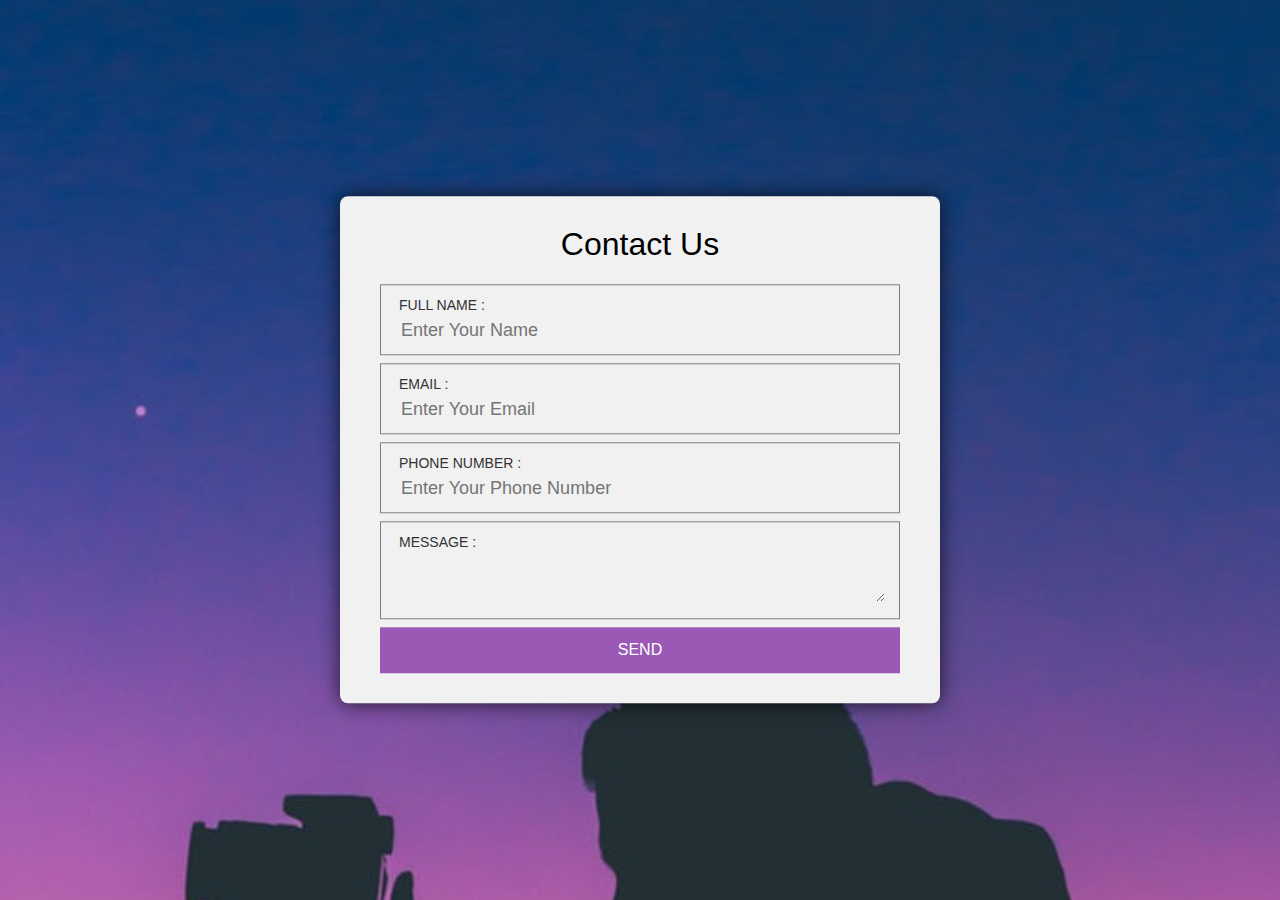
<file: Web Development Project/Contact Us.html>
<!DOCTYPE html>
<html lang="en" dir="ltr">
<head>
	<meta charset="utf-8">
	<title>Contact Us Page</title>
	<link rel="stylesheet" href="contact.css">
</head>
<body>
	<div class="contact-form">
		<h1>Contact Us</h1>
		<div class="txtb">
			<label>Full Name :</label>
			<input type="text" name="" value="" placeholder="Enter Your Name">		
		</div>

		<div class="txtb">
			<label>Email :</label>
			<input type="email" name="" value="" placeholder="Enter Your Email">		
		</div>

		<div class="txtb">
			<label>Phone Number :</label>
			<input type="text" name="" value="" placeholder="Enter Your Phone Number">		
		</div>

		<div class="txtb">
			<label>Message :</label>
			<textarea ></textarea>		
		</div>
		<a class="btn">Send</a>
	</div>
</body>
</html>
</file>
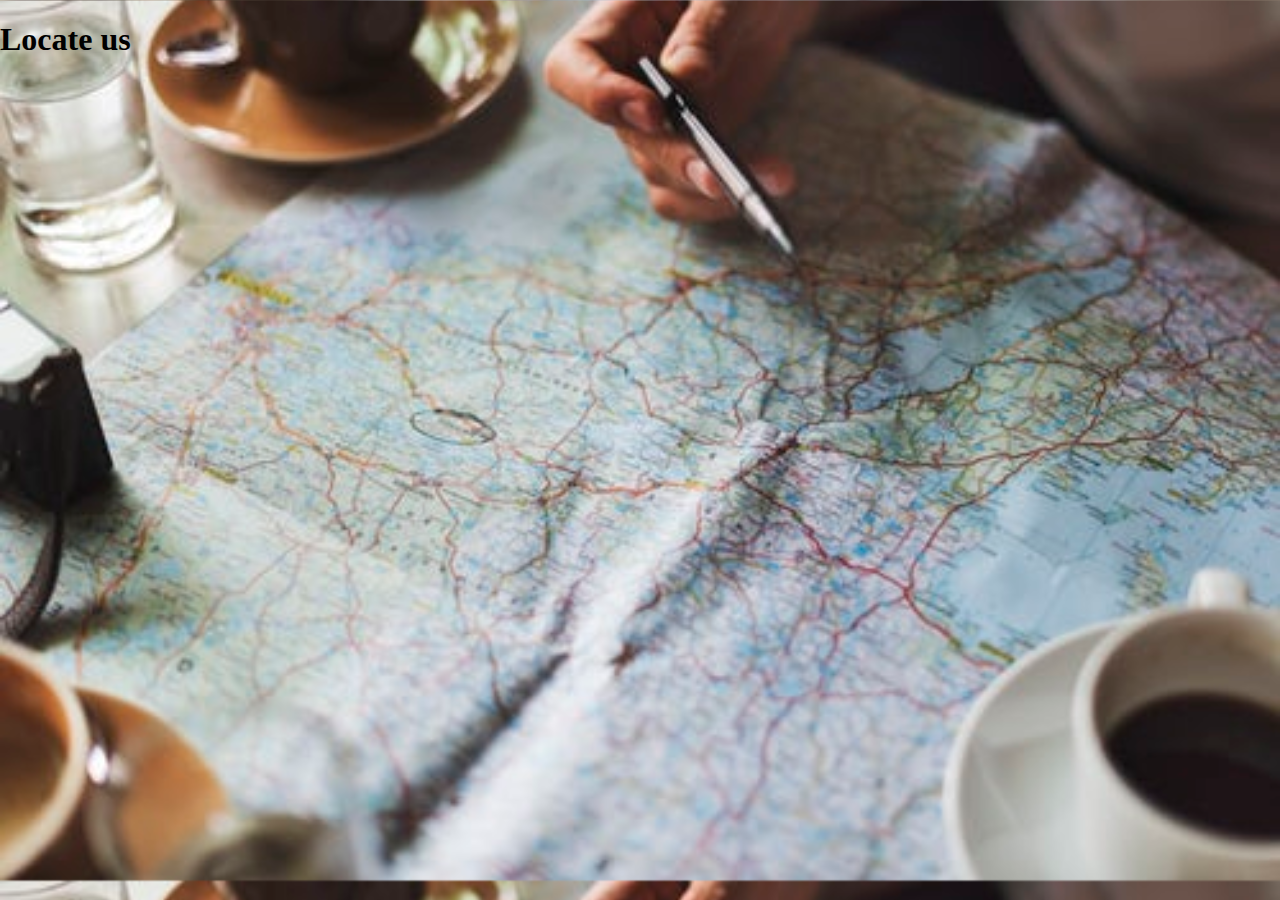
<file: Web Development Project/Find Us.html>
<!DOCTYPE html>
<html lang="en">
<head>
	<title>Find Us Page</title>
	<link rel="stylesheet" href="find.css">
</head>
<body>
	<h1>Locate us</h1>
	<iframe src="https://www.google.com/maps/embed?pb=!1m18!1m12!1m3!1d3988.812266118809!2d36.81562031415751!3d-1.2867106359880929!2m3!1f0!2f0!3f0!3m2!1i1024!2i768!4f13.1!3m3!1m2!1s0x182f10d093dfb83b%3A0x12a857a25f5c6cb8!2sNairobi+Gallery!5e0!3m2!1sen!2ske!4v1530694553987" width="800" height="750" frameborder="0" style="border:0" allowfullscreen></iframe>
</body>
</html>
</file>
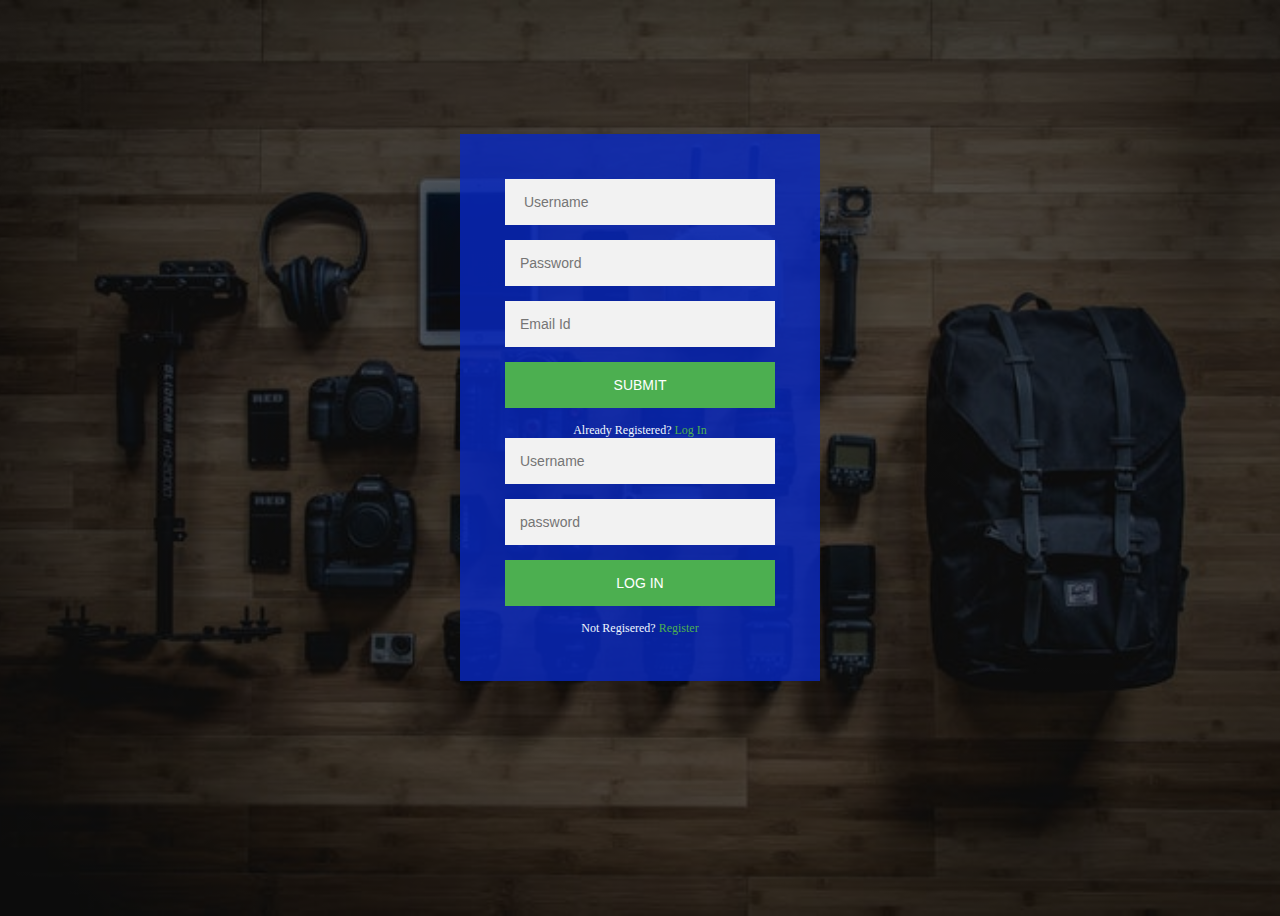
<file: Web Development Project/Sign.html>
<!DOCTYPE html>
<html>
<head>
  <title>Sign Up/Log In Page</title>
  <link rel="stylesheet" type="text/css" href="bac.css">
</head>
<body>
  <div class="login-page"> 
    <div class="form">
      <form class="register-form">
        <input type="text" placeholder=" Username"/>
        <input type="text" placeholder="Password"/>
        <input type="text" placeholder="Email Id"/>
        <button>SUBMIT</button>
        <p class="message">Already Registered?<a href="#"> Log In</a></p>
      </form>
      <form class="login-form">
        <input type="text" placeholder="Username"/>
        <input type="password" placeholder="password"/>
        <button>Log In</button>
        <p class="message">Not Regisered? <a href="#">Register</a></p>
      </form>
    </div>
  </div>

</body>
</html>
</file>
<file: Web Development Project/contact.css>
body{
	margin: 0;
	padding: 0;
	background: url(Cbak.jpg);
	background-size: cover;
}
.contact-form{
	width: 85%;
	max-width: 600px;
	background: #f1f1f1;
	position: absolute;
	top: 50%;
	left: 50%;
	transform: translate(-50%, -50%);
	padding: 30px 40px;
	box-sizing: border-box;
	border-radius: 8px;
	text-align: center;
	box-shadow: 0 0 20px #000000b3;
	font-family: "Montserrat", sans-serif;
}
.contact-form h1{
	margin-top: 0;
	font-weight: 200;
}
.txtb{
	border:1px solid gray;
	margin:8px 0; 
	padding: 12px 18px;

}
.txtb label{
	display: block;
	text-align: left;
	color: #333;
	text-transform: uppercase;
	font-size: 14px;
}
.txtb input, .txtb textarea{
	width: 100%;
	border: none;
	background: none;
	outline: none;
	font-size: 18px;
	margin-top: 6px;
}
.btn{
	display: block;
	background: #9b59b6;
	padding: 14px 0;
	color: white;
	text-transform: uppercase;
	cursor: pointer;
	margin-top: 8px;
	width: 100%;
}
</file>
<file: Web Development Project/find.css>
body{
	margin: 0;
	padding: 0;
	background: url(Fbac.jpg);
	background-size: cover;
}
</file>
<file: Web Development Project/bac.css>
body{
	background-image: linear-gradient(rgba(0,0,0,0.6),rgba(0,0,0,0.6)),url(sign.jpg);
	height: 100vh;
	background-size: cover;
	background-position: center;
}
.login-page{
	width: 360px;
	padding: 10% 0 0;
	margin: auto;
}
.form{
	position: relative;
	z-index: 1;
	background: rgba(7, 40, 195, 0.8);
    max-width: 360px;
	margin: 0 auto 100px;
	padding: 45px;
	text-align: center;
}
.form input{
	font-family: "Roboto", sans-serif;
	outline: 1;
	background: #f2f2f2;
	width: 100%;
	border: 0;
	margin: 0 0 15px;
	padding: 15px;
	box-sizing: border-box;
	font-size: 14px;
}
.form button{
	font-family: "Roboto", sans-serif;
	text-transform: uppercase;
	outline: 0;
	background: #4CAF50;
	width: 100%;
	border: 0;
	padding: 15px;
	color: #FFFFFF;
	font-size: 14px;
	cursor: pointer;
}
.form button: hover, .form button: active{
	background: #43A047;
}
.form .message{
	margin: 15px 0 0;
	color: aliceblue;
	font-size: 12px;
}
.form .message a{
	color: #4CAF50;
	text-decoration: none;
}
</file>
